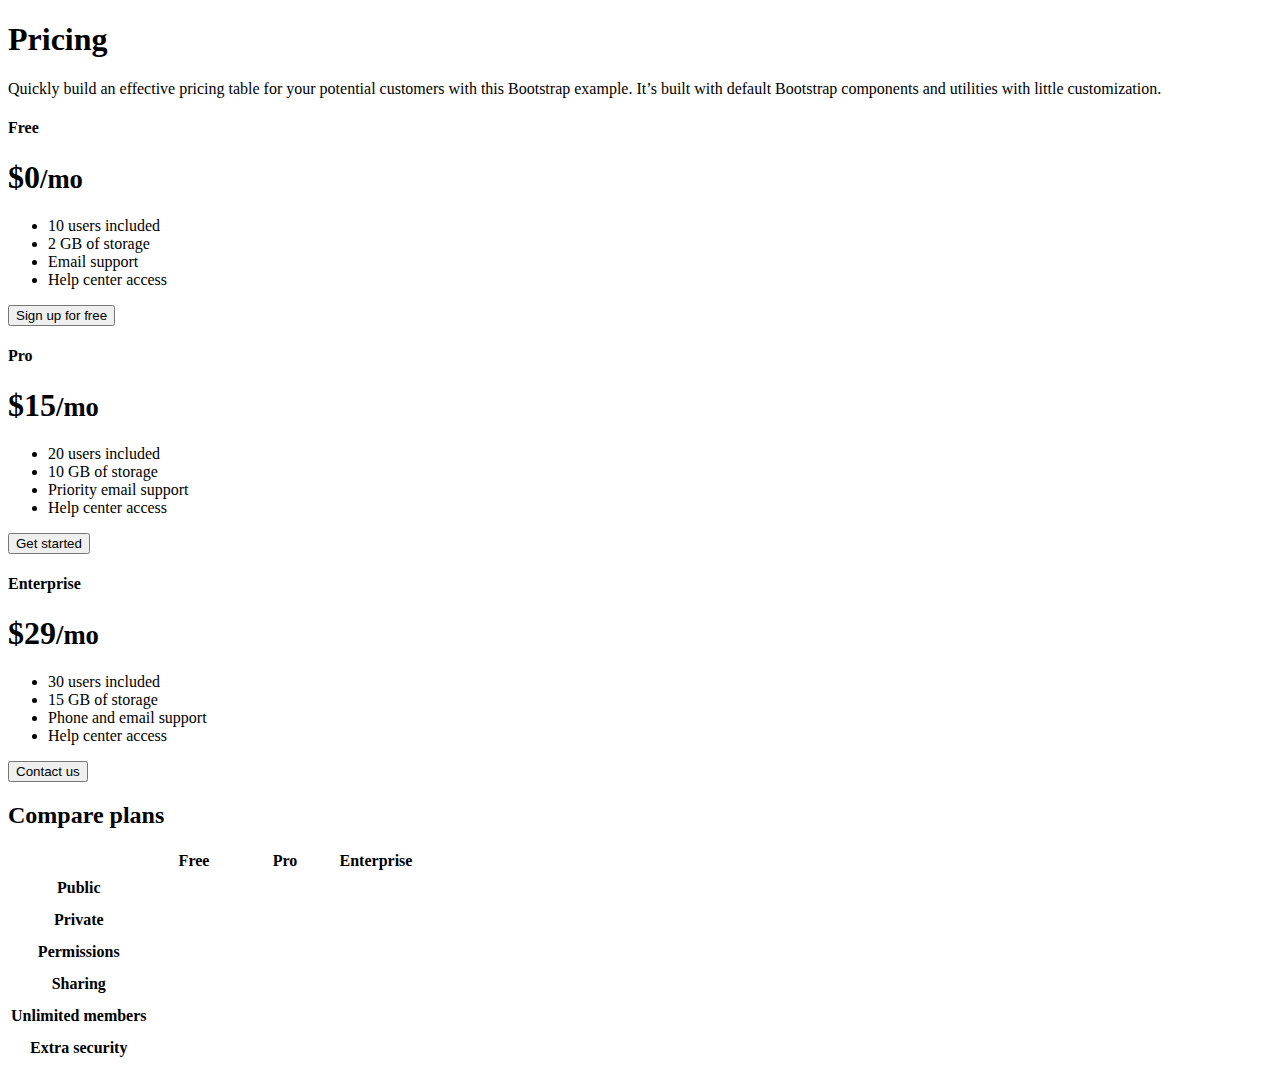
<file: src/main/resources/templates/index.html>
<!doctype html>
<html lang="ru" xmlns:th="http://www.thymeleaf.org">
<head th:replace="blocks/head :: head"></head>
<header th:replace="blocks/header :: header"></header>
<body>
<div class="pricing-header p-3 pb-md-4 mx-auto text-center">
    <h1 class="display-4 fw-normal">Pricing</h1>
    <p class="fs-5 text-muted">Quickly build an effective pricing table for your potential customers with this Bootstrap example. It’s built with default Bootstrap components and utilities with little customization.</p>
</div>
<main>
    <div class="row row-cols-1 row-cols-md-3 mb-3 text-center">
        <div class="col">
            <div class="card mb-4 rounded-3 shadow-sm">
                <div class="card-header py-3">
                    <h4 class="my-0 fw-normal">Free</h4>
                </div>
                <div class="card-body">
                    <h1 class="card-title pricing-card-title">$0<small class="text-muted fw-light">/mo</small></h1>
                    <ul class="list-unstyled mt-3 mb-4">
                        <li>10 users included</li>
                        <li>2 GB of storage</li>
                        <li>Email support</li>
                        <li>Help center access</li>
                    </ul>
                    <button type="button" class="w-100 btn btn-lg btn-outline-primary">Sign up for free</button>
                </div>
            </div>
        </div>
        <div class="col">
            <div class="card mb-4 rounded-3 shadow-sm">
                <div class="card-header py-3">
                    <h4 class="my-0 fw-normal">Pro</h4>
                </div>
                <div class="card-body">
                    <h1 class="card-title pricing-card-title">$15<small class="text-muted fw-light">/mo</small></h1>
                    <ul class="list-unstyled mt-3 mb-4">
                        <li>20 users included</li>
                        <li>10 GB of storage</li>
                        <li>Priority email support</li>
                        <li>Help center access</li>
                    </ul>
                    <button type="button" class="w-100 btn btn-lg btn-primary">Get started</button>
                </div>
            </div>
        </div>
        <div class="col">
            <div class="card mb-4 rounded-3 shadow-sm border-primary">
                <div class="card-header py-3 text-white bg-primary border-primary">
                    <h4 class="my-0 fw-normal">Enterprise</h4>
                </div>
                <div class="card-body">
                    <h1 class="card-title pricing-card-title">$29<small class="text-muted fw-light">/mo</small></h1>
                    <ul class="list-unstyled mt-3 mb-4">
                        <li>30 users included</li>
                        <li>15 GB of storage</li>
                        <li>Phone and email support</li>
                        <li>Help center access</li>
                    </ul>
                    <button type="button" class="w-100 btn btn-lg btn-primary">Contact us</button>
                </div>
            </div>
        </div>
    </div>

    <h2 class="display-6 text-center mb-4">Compare plans</h2>

    <div class="table-responsive">
        <table class="table text-center">
            <thead>
            <tr>
                <th style="width: 34%;"></th>
                <th style="width: 22%;">Free</th>
                <th style="width: 22%;">Pro</th>
                <th style="width: 22%;">Enterprise</th>
            </tr>
            </thead>
            <tbody>
            <tr>
                <th scope="row" class="text-start">Public</th>
                <td><svg class="bi" width="24" height="24"><use xlink:href="#check"></use></svg></td>
                <td><svg class="bi" width="24" height="24"><use xlink:href="#check"></use></svg></td>
                <td><svg class="bi" width="24" height="24"><use xlink:href="#check"></use></svg></td>
            </tr>
            <tr>
                <th scope="row" class="text-start">Private</th>
                <td></td>
                <td><svg class="bi" width="24" height="24"><use xlink:href="#check"></use></svg></td>
                <td><svg class="bi" width="24" height="24"><use xlink:href="#check"></use></svg></td>
            </tr>
            </tbody>

            <tbody>
            <tr>
                <th scope="row" class="text-start">Permissions</th>
                <td><svg class="bi" width="24" height="24"><use xlink:href="#check"></use></svg></td>
                <td><svg class="bi" width="24" height="24"><use xlink:href="#check"></use></svg></td>
                <td><svg class="bi" width="24" height="24"><use xlink:href="#check"></use></svg></td>
            </tr>
            <tr>
                <th scope="row" class="text-start">Sharing</th>
                <td></td>
                <td><svg class="bi" width="24" height="24"><use xlink:href="#check"></use></svg></td>
                <td><svg class="bi" width="24" height="24"><use xlink:href="#check"></use></svg></td>
            </tr>
            <tr>
                <th scope="row" class="text-start">Unlimited members</th>
                <td></td>
                <td><svg class="bi" width="24" height="24"><use xlink:href="#check"></use></svg></td>
                <td><svg class="bi" width="24" height="24"><use xlink:href="#check"></use></svg></td>
            </tr>
            <tr>
                <th scope="row" class="text-start">Extra security</th>
                <td></td>
                <td></td>
                <td><svg class="bi" width="24" height="24"><use xlink:href="#check"></use></svg></td>
            </tr>
            </tbody>
        </table>
    </div>
</main>
</body>
<footer th:replace="blocks/footer :: footer"></footer>
</html>
</file>
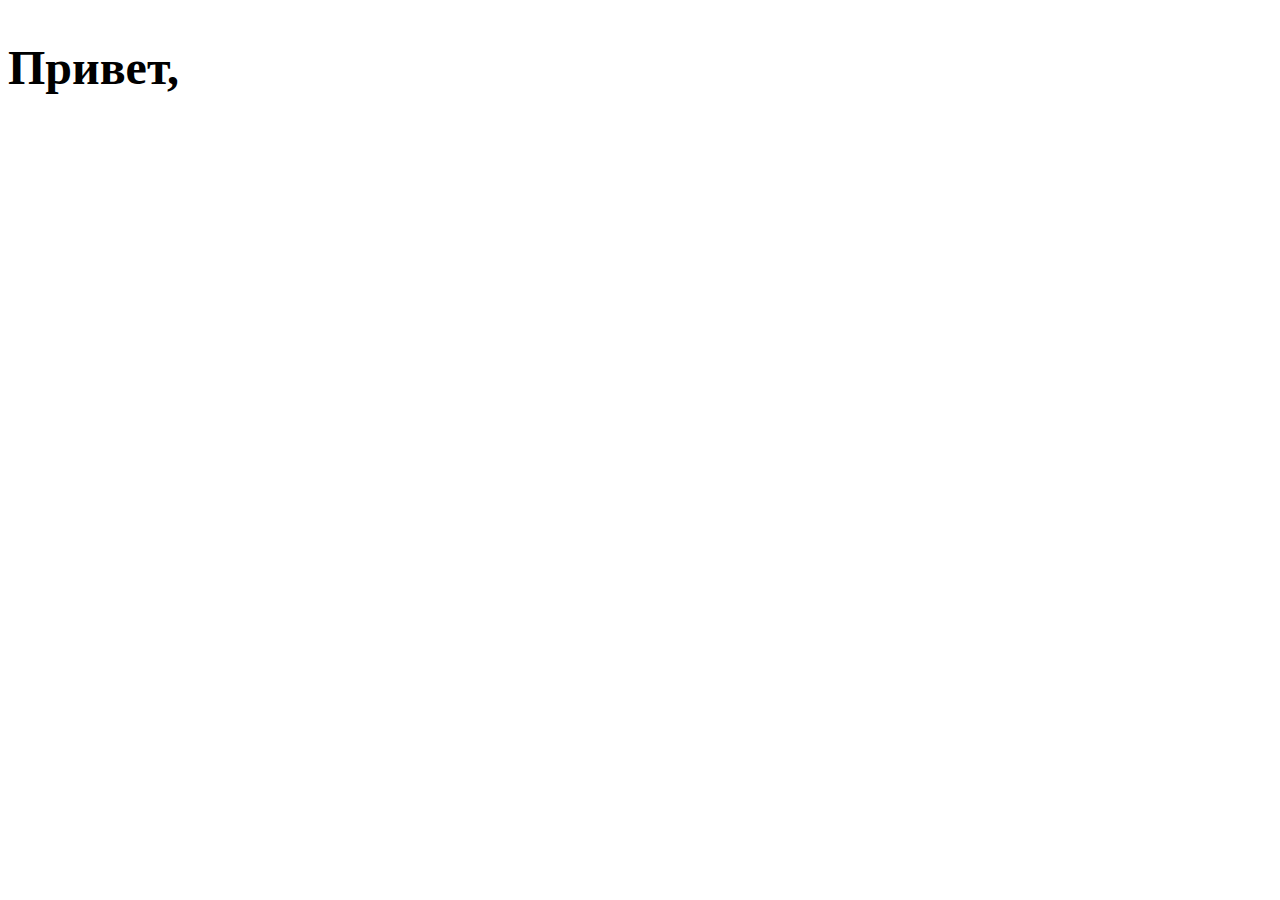
<file: src/main/resources/templates/about.html>
<!doctype html>
<html lang="ru" xmlns:th="http://www.thymeleaf.org">
<head th:replace="blocks/head :: head"></head>
<header th:replace="blocks/header :: header"></header>
<body>
<div class="container mt-5">
    <h1 th:text="${title}"/>
    <div sec:authorize="isFullyAuthenticated()">
        <h2>Привет, <span sec:authentication="name"></span></h2>
    </div>
</div>
</body>
<footer th:replace="blocks/footer :: footer"></footer>
</html>
</file>
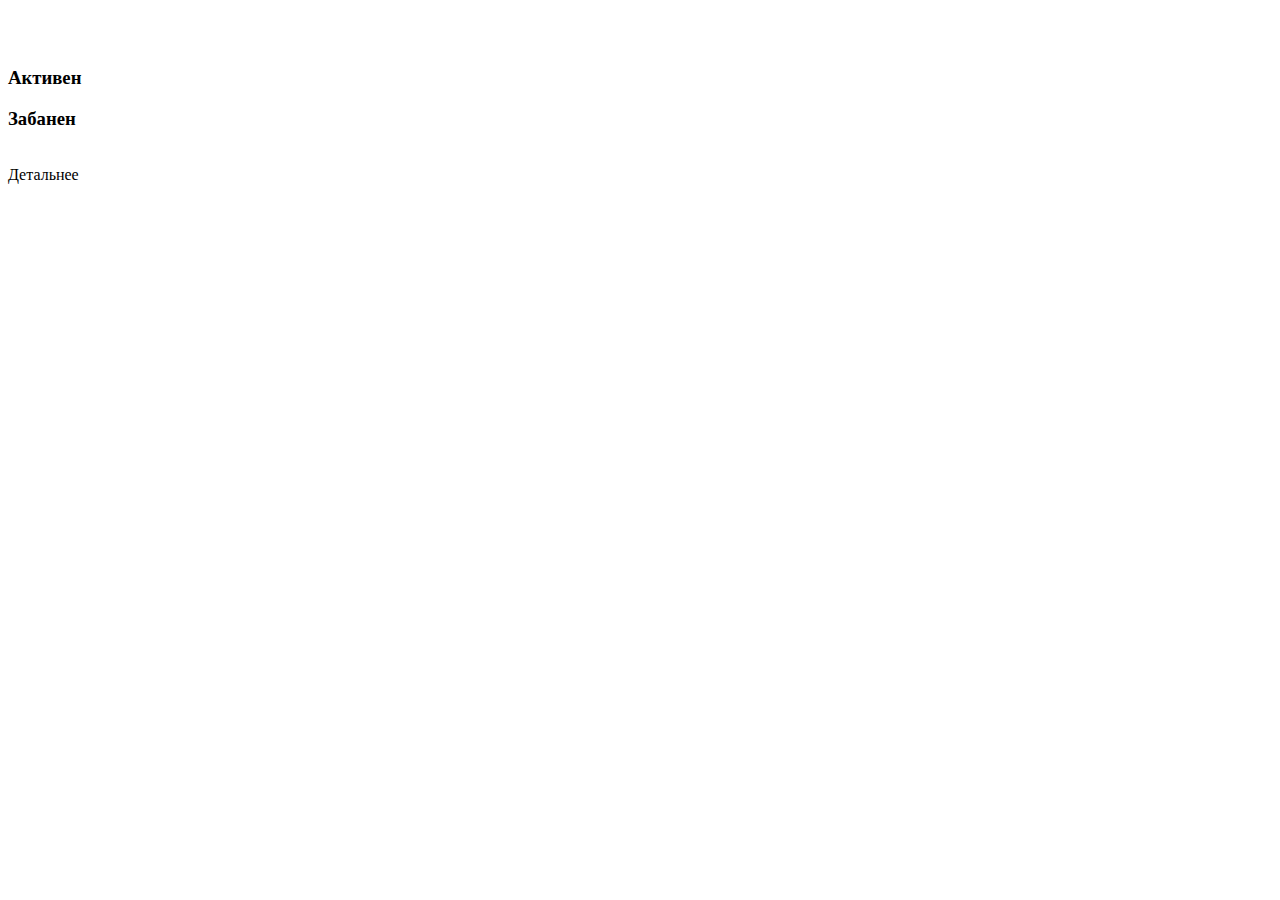
<file: src/main/resources/templates/admin-panel.html>
<!doctype html>
<html lang="ru" xmlns:th="http://www.thymeleaf.org">
<head th:replace="blocks/head :: head"></head>
<header th:replace="blocks/header :: header"></header>
<body>
    <div class="container border border-1 border-dark m-2 p-2" th:each="users : ${users}">
        <h2 th:text="${users.username}"/><br>
        <h3 th:if="${users.enabled}" class="text-success fw-bold">Активен</h3>
        <h3 th:unless="${users.enabled}" class="text-danger fw-bold">Забанен</h3><br>
        <a class="btn btn-warning" th:href="@{/admin-panel/user/} + ${users.username}">Детальнее</a>
    </div>
</body>
<footer th:replace="blocks/footer :: footer"></footer>
</html>
</file>
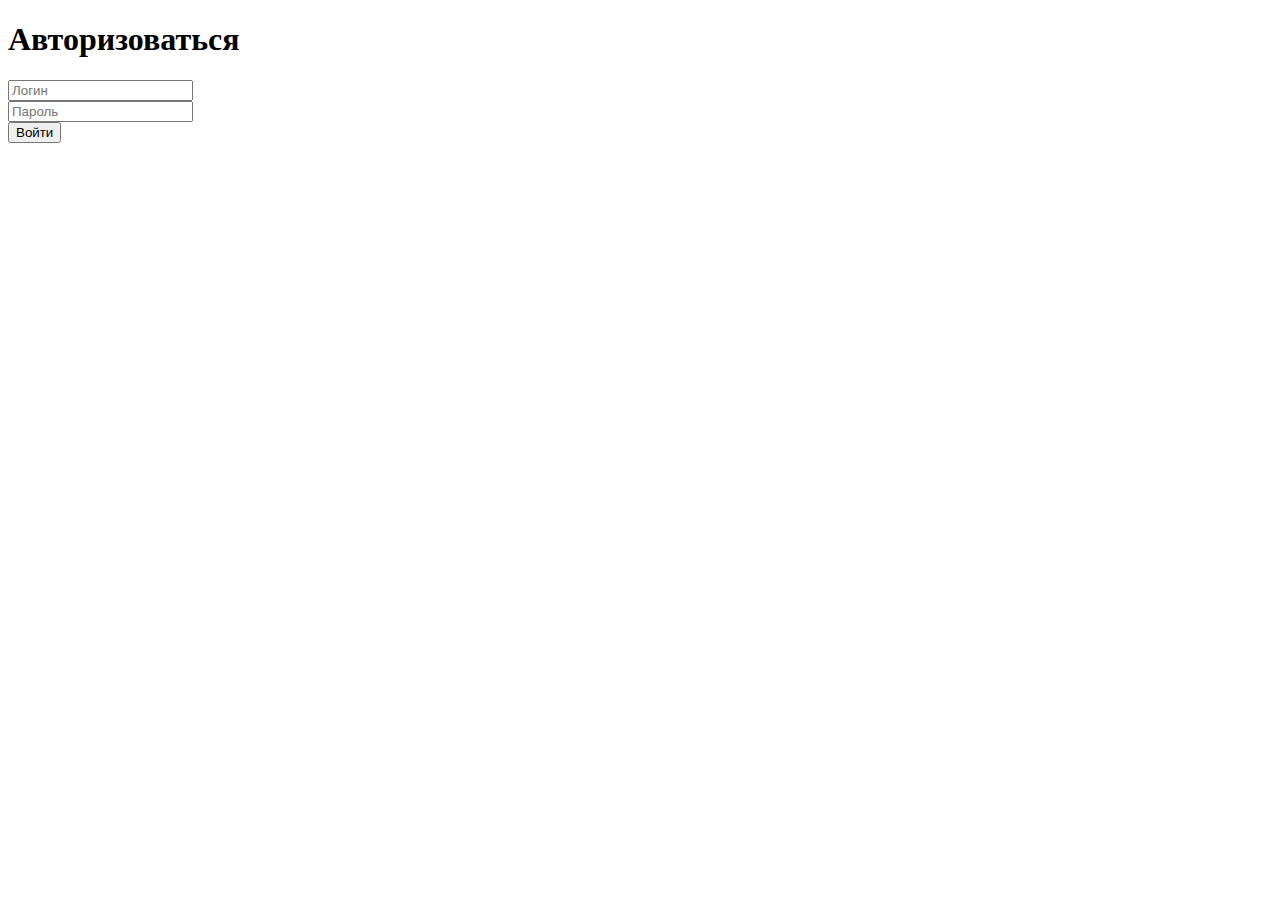
<file: src/main/resources/templates/login.html>
<!doctype html>
<html lang="ru" xmlns:th="http://www.thymeleaf.org">
<head th:replace="blocks/head :: head"></head>
<header th:replace="blocks/header :: header"></header>
<body>
<main>
    <div class="container">
        <h1>Авторизоваться</h1>
        <form th:action="@{/login}" method="post">
            <input type="text" name="username" class="form-control" placeholder="Логин"/><br>
            <input type="password" name="password" class="form-control" placeholder="Пароль"/><br>
            <input type="submit" value="Войти" class="btn btn-success"/>
        </form>
    </div>
</main>
</body>
<footer th:replace="blocks/footer :: footer"></footer>
</html>
</file>
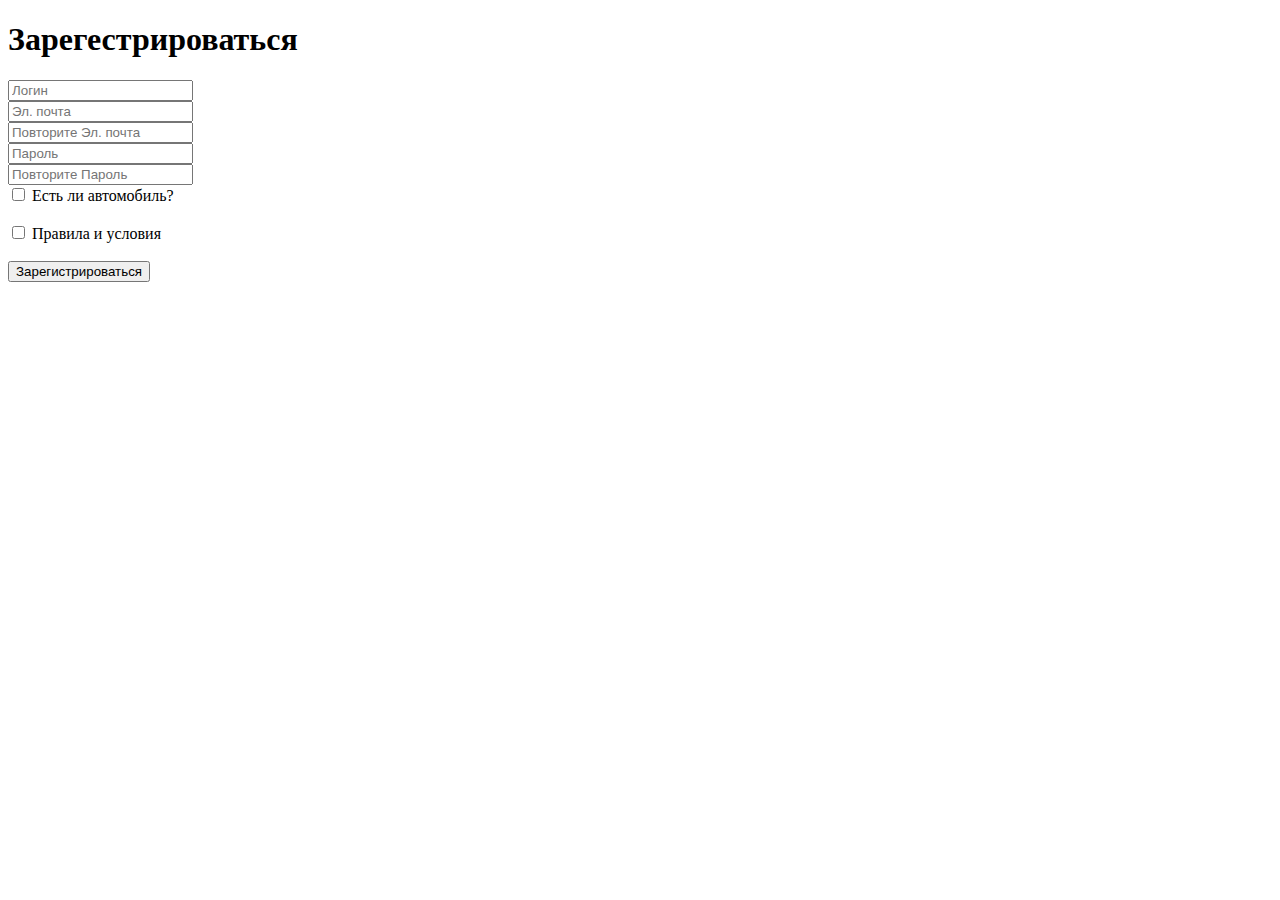
<file: src/main/resources/templates/registration.html>
<!doctype html>
<html lang="ru" xmlns:th="http://www.thymeleaf.org">
<head th:replace="blocks/head :: head"></head>
<header th:replace="blocks/header :: header"></header>
<body>
<main>
    <div class="container">
        <h1>Зарегестрироваться</h1>
        <form th:action="@{/registration}" method="post">
            <input type="text" name="username" class="form-control" placeholder="Логин" required/><br>
            <input type="text" name="email" class="form-control" placeholder="Эл. почта" required/><br>
            <input type="text" name="repeatEmail" class="form-control" placeholder="Повторите Эл. почта" required/><br>
            <input type="password" name="password" class="form-control" placeholder="Пароль" required/><br>
            <input type="password" name="repeatPassword" class="form-control" placeholder="Повторите Пароль" required/><br>
            <label>
            <input type="checkbox" name="isCar" value="true">
            Есть ли автомобиль?</label><br><br>
            <label>
            <input type="checkbox" required>
            Правила и условия</label><br><br>
            <input type="submit" value="Зарегистрироваться" class="btn btn-success"/>
        </form>
    </div>
</main>
</body>
<footer th:replace="blocks/footer :: footer"></footer>
</html>
</file>
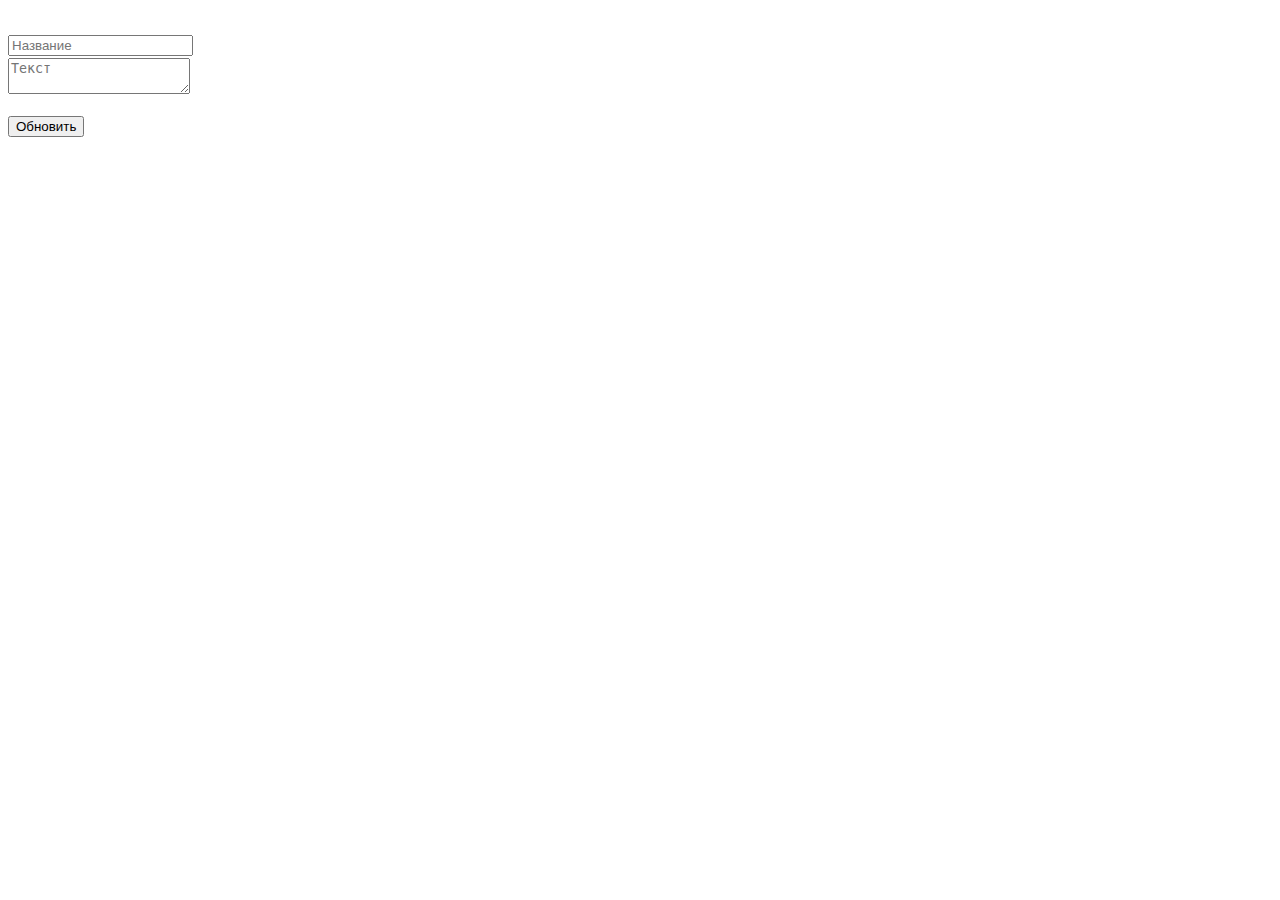
<file: src/main/resources/templates/review-update.html>
<!doctype html>
<html lang="ru" xmlns:th="http://www.thymeleaf.org">
<head th:replace="blocks/head :: head"></head>
<header th:replace="blocks/header :: header"></header>
<body>
<div class="container mt-5">
    <h1 th:text="'Редактирование записи «' + ${title} + '»'"/>
    <form th:action="@{/reviews/} + ${review.id} + @{/update}" method="post">
        <input type="text" name="title" placeholder="Название" class="form-control" th:value="${review.title}"><br>
        <textarea name="text" placeholder="Текст" class="form-control" th:text="${review.text}"></textarea><br>
        <button type="submit" class="btn btn-success">Обновить</button>
    </form>
</div>
</body>
<footer th:replace="blocks/footer :: footer"></footer>
</html>
</file>
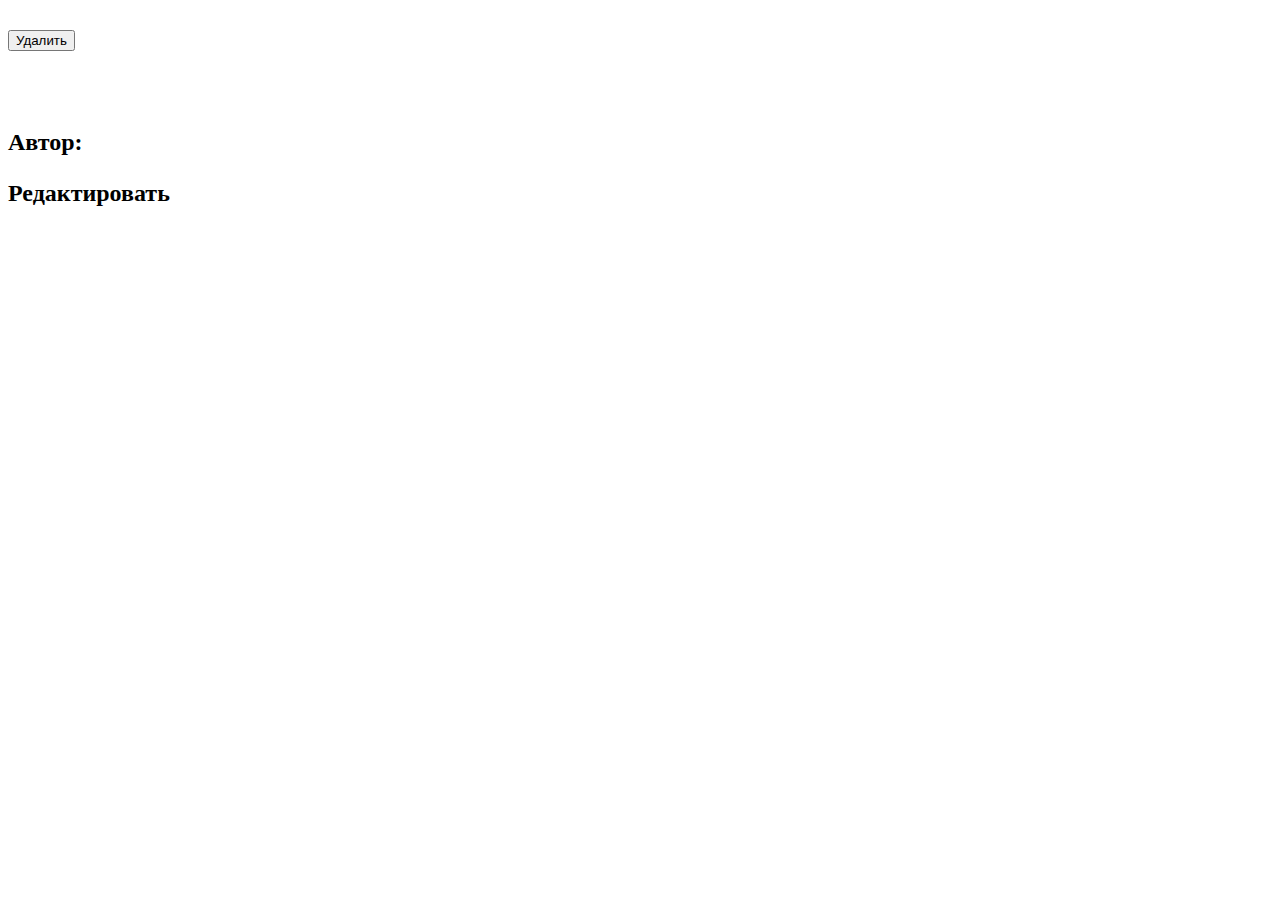
<file: src/main/resources/templates/review.html>
<!doctype html>
<html lang="ru" xmlns:th="http://www.thymeleaf.org">
<head th:replace="blocks/head :: head"></head>
<header th:replace="blocks/header :: header"></header>
<body>
<div class="container mt-5">
        <h2 class="mt-2" th:text="${review.title}"/>
        <p th:text="${review.text}"/>
        <form th:action="@{/reviews/} + ${review.id} + @{/delete}" method="post">
            <button type="submit" class="btn btn-danger">Удалить</button>
        </form><br><br>
        <p><b>Автор: </b><span th:text="${review.author.username}"/></p>
        <a th:href="@{/reviews/} + ${review.id} + @{/update}" class="btn btn-warning">Редактировать</a>
</div>
</body>
<footer th:replace="blocks/footer :: footer"></footer>
</html>
</file>
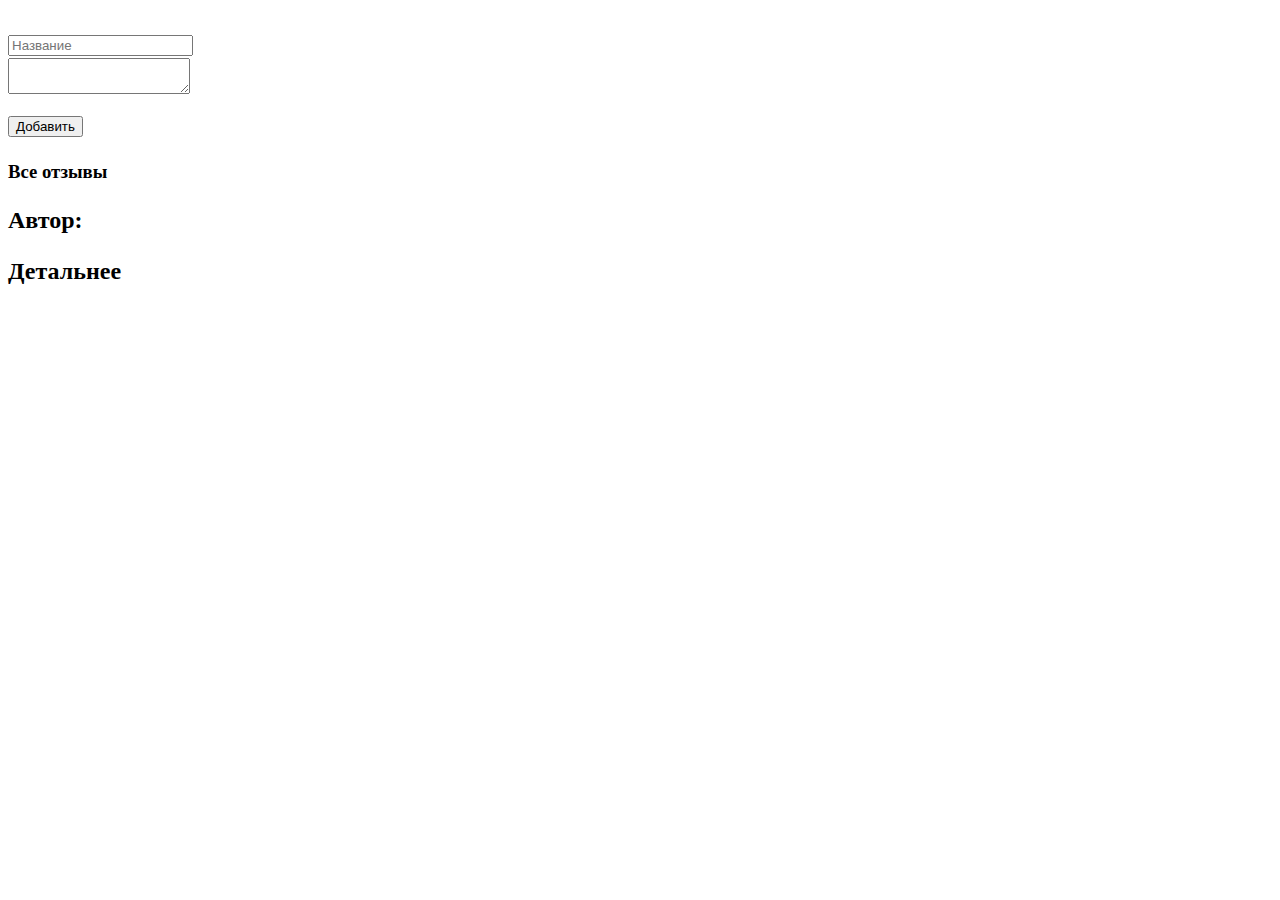
<file: src/main/resources/templates/reviews.html>
<!doctype html>
<html lang="ru" xmlns:th="http://www.thymeleaf.org">
<head th:replace="blocks/head :: head"></head>
<header th:replace="blocks/header :: header"></header>
<body>
<div class="container mt-5">
    <h1 th:text="${title}"/>
    <form th:action="@{/add-review}" method="post">
        <input type="text" name="title" placeholder="Название" class="form-control"><br>
        <textarea name="text" placeholder="Текст" class="form-control"> </textarea><br>
        <button type="submit" class="btn btn-success">Добавить</button>
    </form>
    <h3 class="mt-2">Все отзывы</h3>
    <div th:each="row : ${reviews}">
        <h2 class="mt-2" th:text="${row.title}"/>
        <p th:text="${row.text}"/>
        <p><b>Автор: </b><span th:text="${row.author.username}"/></p>
        <a th:href="@{/reviews/} + ${row.id}" class="btn btn-warning">Детальнее</a>
    </div>
</div>
</body>
<footer th:replace="blocks/footer :: footer"></footer>
</html>
</file>
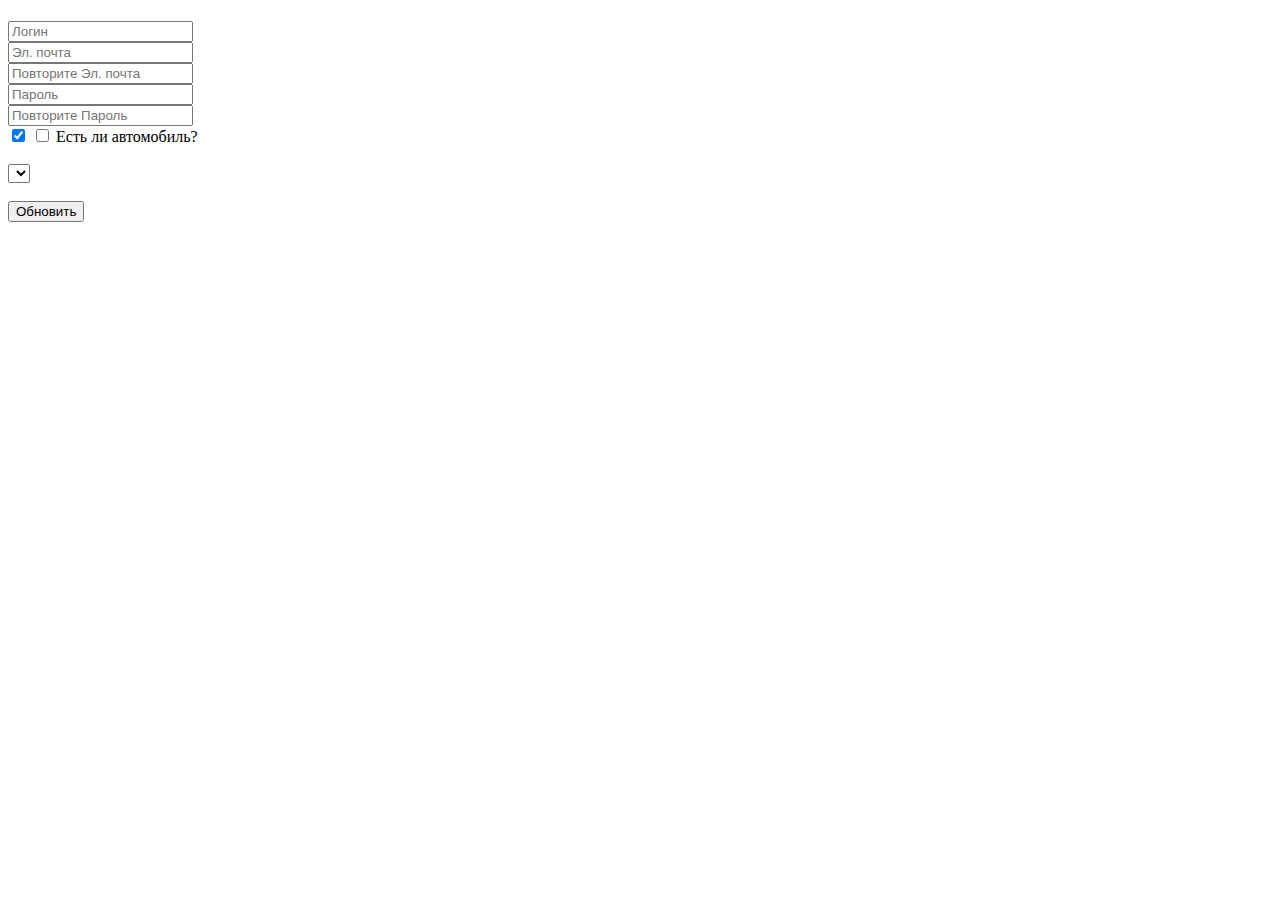
<file: src/main/resources/templates/user-account.html>
<!doctype html>
<html lang="ru" xmlns:th="http://www.thymeleaf.org">
<head th:replace="blocks/head :: head"></head>
<header th:replace="blocks/header :: header"></header>
<body>
<main>
    <div class="container">
        <h1 th:text="${user.username}"></h1>
        <form th:action="@{/update-user}" method="post">
            <input type="text" name="username" class="form-control" placeholder="Логин" th:value="${user.username}" required/><br>
            <input type="text" name="email" class="form-control" placeholder="Эл. почта" th:value="${user.email}"/><br>
            <input type="text" name="repeatEmail" class="form-control" placeholder="Повторите Эл. почта"/><br>
            <input type="password" name="password" class="form-control" placeholder="Пароль"/><br>
            <input type="password" name="repeatPassword" class="form-control" placeholder="Повторите Пароль"/><br>
            <label>
                <input type="checkbox" name="is_car" value="true" th:if="${isCar}" checked>
                <input type="checkbox" name="is_car" value="true" th:unless="${isCar}">
                Есть ли автомобиль?</label><br><br>
            <select name="roles" required>
                <div  th:each="opt : ${roles}">
                    <option th:value="${opt.key.name}" th:if="${opt.value}" selected th:text="${opt.key.name}"/>
                    <option th:value="${opt.key.name}" th:unless="${opt.value}" th:text="${opt.key.name}"/>
                </div>
            </select><br><br>
            <input type="submit" value="Обновить" class="btn btn-success"/>
        </form>
    </div>
</main>
</body>
<footer th:replace="blocks/footer :: footer"></footer>
</html>
</file>
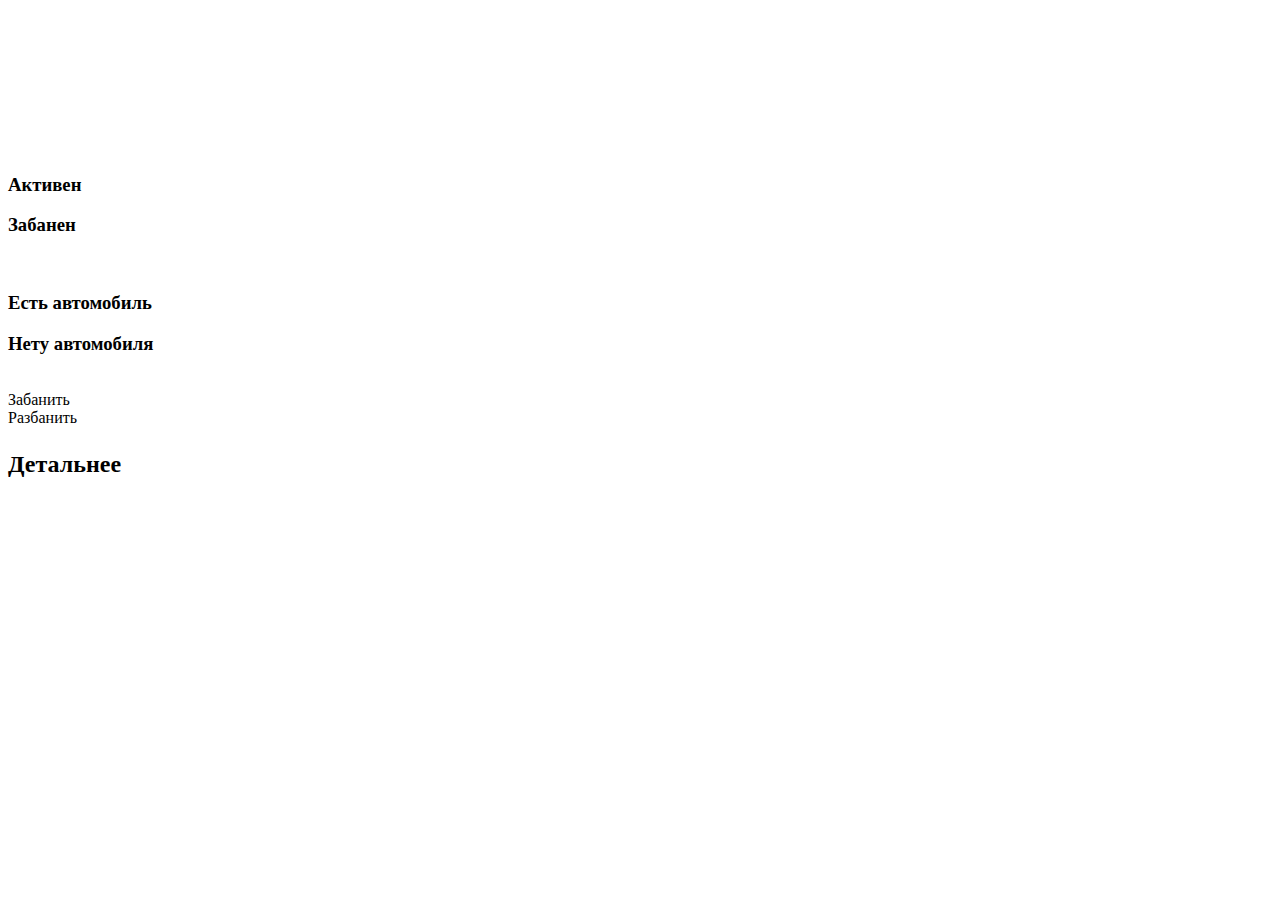
<file: src/main/resources/templates/user.html>
<!doctype html>
<html lang="ru" xmlns:th="http://www.thymeleaf.org">
<head th:replace="blocks/head :: head"></head>
<header th:replace="blocks/header :: header"></header>
<body>
<div class="container">
    <h1 th:text="${user.username}"/><br>
    <h2 th:text="${user.email}"/><br>
    <h2 th:text="${user.roles.toArray()[0]}"/><br>
    <h3 th:if="${user.enabled}" class="text-success fw-bold">Активен</h3>
    <h3 th:unless="${user.enabled}" class="text-danger fw-bold">Забанен</h3><br>
    <h3 th:if="${user.is_car}">Есть автомобиль</h3>
    <h3 th:unless="${user.is_car}">Нету автомобиля</h3><br>
    <a th:href="@{/admin-panel/user/} + ${user.username} + @{/ban}" class="btn btn-danger" th:if="${user.enabled}">Забанить</a><br>
    <a th:href="@{/admin-panel/user/} + ${user.username} + @{/unban}" class="btn btn-success" th:unless="${user.enabled}">Разбанить</a><br>
    <div th:each="review : ${user.reviews}" class="mt-5">
        <h2 class="mt-2" th:text="${review.title}"/>
        <p th:text="${review.text}"/>
        <a th:href="@{/reviews/} + ${review.id}" class="btn btn-warning">Детальнее</a>
    </div>
</div>
</body>
<footer th:replace="blocks/footer :: footer"></footer>
</html>
</file>
